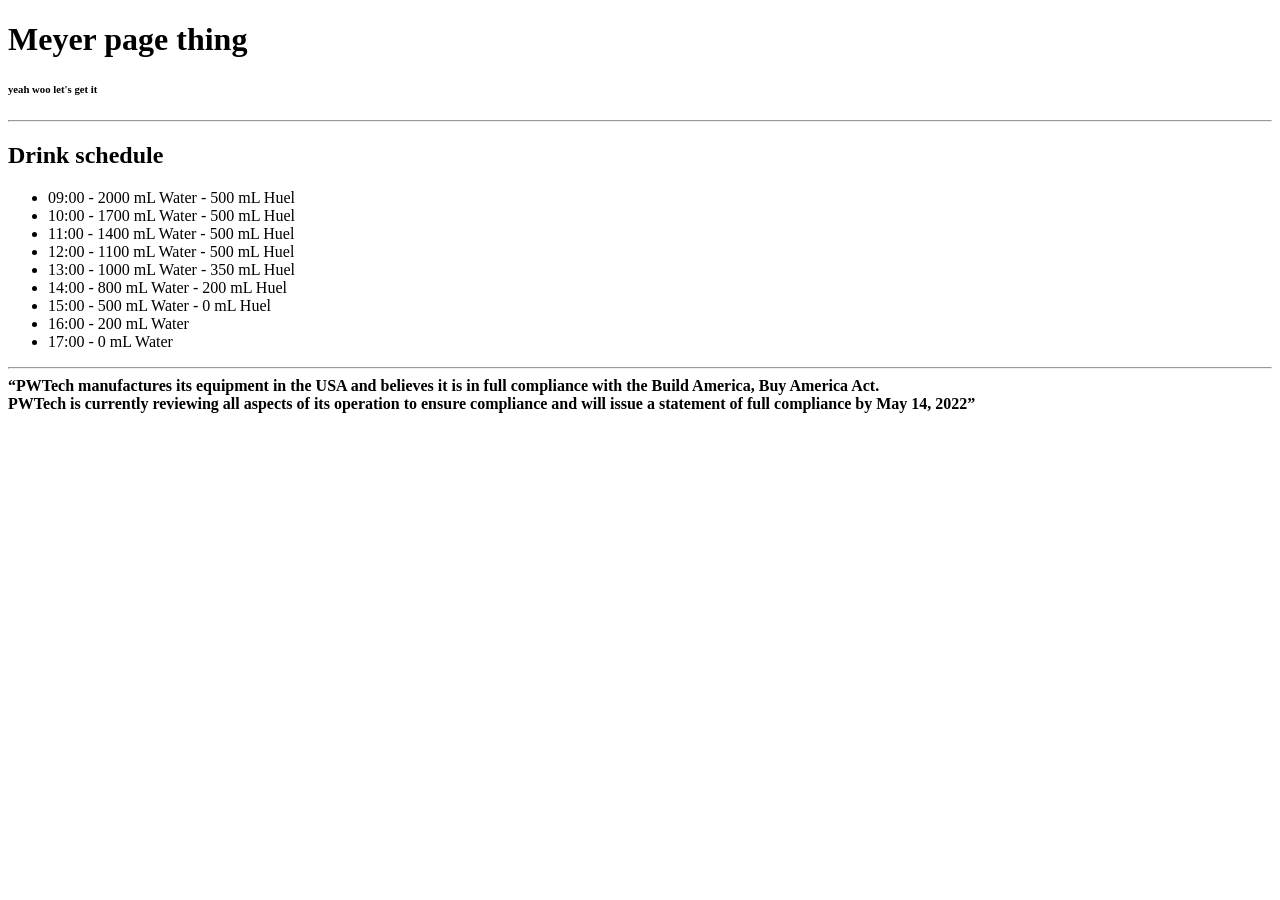
<file: index.html>
<!DOCTYPE html>
<html>
 	<head>
		<meta charset="utf-8">
		<title>Meyer page!</title>
	</head>
	<body>
		<h1>Meyer page thing</h1>
		<h6>yeah woo let's get it</h6>
		<hr>
			<h2>Drink schedule</h2>
			<ul>
				<li>09:00 - 2000 mL Water - 500 mL Huel</li>
				<li>10:00 - 1700 mL Water - 500 mL Huel</li>
				<li>11:00 - 1400 mL Water - 500 mL Huel</li>
				<li>12:00 - 1100 mL Water - 500 mL Huel</li>
				<li>13:00 - 1000 mL Water - 350 mL Huel</li>
				<li>14:00 - 800 mL Water - 200 mL Huel</li>
				<li>15:00 - 500 mL Water - 0 mL Huel</li>
				<li>16:00 - 200 mL Water</li>
				<li>17:00 - 0 mL Water</li>
			</ul>
		<hr>
		<strong>“PWTech manufactures its equipment in the USA and believes it is in full compliance with the Build America, Buy America Act.
		<br>PWTech is currently reviewing all aspects of its operation to ensure compliance and will issue a statement of full compliance by May 14, 2022”</strong>
	</body>
</html>
</file>
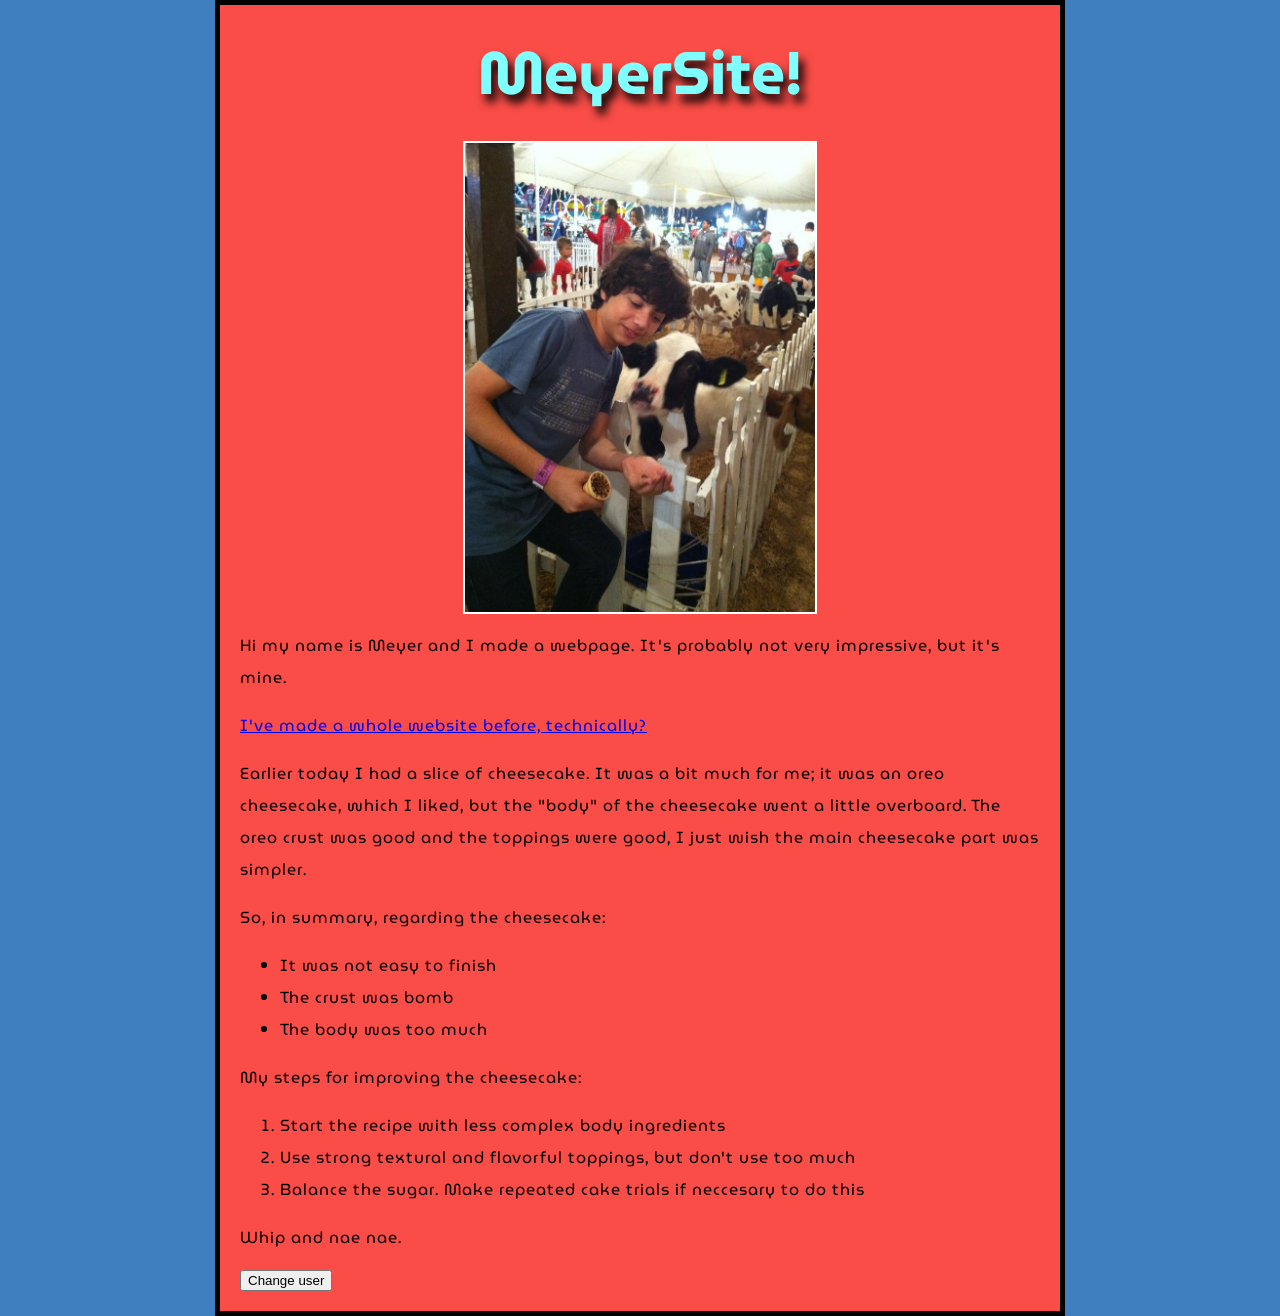
<file: not-index.html>
<!-- u just gotta have a doctype mayn -->
<!DOCTYPE html>
<!-- the "root element," wraps all the page's content -->
<html>
  <!--contains stuff that isn't viewable content; keywords, page description, CSS, etc-->
  <head>
    <!--sets document to use utf-8. That's um... charaters-->
    <meta charset="utf-8">
    <!--this is where the title goes!! eeee-->
    <title>My test page</title>

    <!--holy shit it's CSS-->
    <link href="styles/style.css" rel="stylesheet">

    <!--is that a mofuckin f o n t-->
    <link href="https://fonts.googleapis.com/css2?family=MuseoModerno&family=Palette+Mosaic&display=swap" rel="stylesheet">

  </head>
  <!--this is where viewable content go-->
  <body>
    <!--thaaat's a title heading!-->
    <h1>MeyerSite!</h1>
    <!--the img element is an image ofc. src is the image source. alt is alt text-->
    <img src="images/lil-me.jpg" alt="An image of Conner/Meyer, age 13, trying to pose with a calf at the Alabama National Fair">
    <p>Hi my name is Meyer and I made a webpage. It's probably not very impressive, but it's mine.</p>

    <a href="https://sites.google.com/site/meyergulledge/home">I've made a whole website before, technically?</a>

    <p class="cheese-class">Earlier today I had a slice of cheesecake. It was a bit much for me; it was an oreo cheesecake, which I liked, but the "body" of the cheesecake went a little overboard. The oreo crust was good and the toppings were good, I just wish the main cheesecake part was simpler.</p>
    <p class="cheese-class">So, in summary, regarding the cheesecake:</p>
    <ul>
      <li>It was not easy to finish</li>
      <li>The crust was bomb</li>
      <li>The body was too much</li>
    </ul>

    <p class="cheese-class">My steps for improving the cheesecake:</p>
    <ol>
      <li>Start the recipe with less complex body ingredients</li>
      <li>Use strong textural and flavorful toppings, but don't use too much</li>
      <li>Balance the sugar. Make repeated cake trials if neccesary to do this</li>
    </ol>


    <p id="whip">Whip and nae nae.</p>
    
    <!--button time?-->
    <button>Change user</button>

    <!--oh god oh fuck that's programming-->
    <script src="scripts/main.js"></script>

  </body>
</html>
</file>
<file: styles/style.css>
/* this is a comment btw */
html {
    font-size: 10px; /* px means "pixels": the base font size is now 10 pixels high  */
    font-family: 'MuseoModerno', cursive; /* this should be the rest of the output you got from Google fonts */
    background-color: #3F7FBF;
  }
  
h1 {
  font-size: 60px;
  text-align: center;
}

p, li, a {
  font-size: 16px;
  line-height: 2;
  letter-spacing: 1px;
}

/* 
#whip {

}
*/

body {
    width: 800px;
    margin: 0 auto;
    background-color: #fa4d47;
    padding: 0 20px 20px 20px;
    border: 5px solid black;
  }

  h1 {
    margin: 0;
    padding: 20px 0;
    color: #7FFFFF;
    text-shadow: 5px 8px 10px black;
  }
  
  img {
    display: block;
    border: 2px solid white;
    margin: 0 auto;
    width: 350px;
  }
</file>
